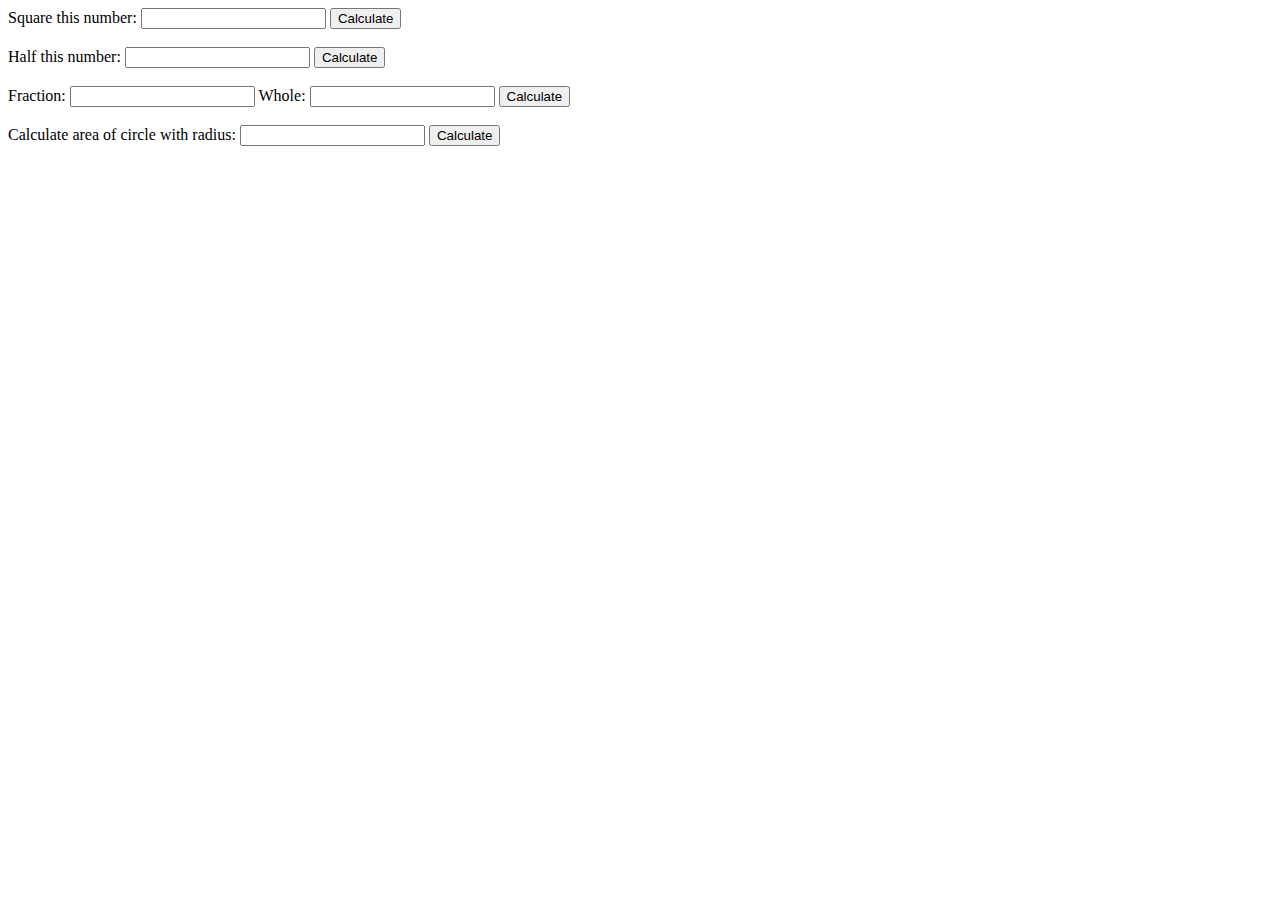
<file: assignments/calculator/index.html>
<!DOCTYPE html>
<html>
  <head>
  <meta charset=utf-8 />
  <title>Calculator</title>
  </head>
  <body>

    <label>Square this number:
      <input type="number" id="square-input" size="2">
    </label>
    <button id="square-button" onclick="squareNumber()">Calculate</button>
    <br><br>

    <label>Half this number:
      <input type="number" id="half-input" size="2">
    </label>
    <button id="half-button" onclick="halfNumber()">Calculate</button>
    <br><br>

    <label>
      Fraction:
      <input type="number" id="percent1-input" size="2">
    </label>
    <label>
      Whole:
      <input type="number" id="percent2-input" size="2">
    </label>
    <button id="percent-button" onclick="percentOf()">Calculate</button>
    <br><br>

    <label>Calculate area of circle with radius:
      <input type="number" id="area-input" size="2">
    </label>
    <button id="area-button" onclick="areaOfCircle()">Calculate</button>
    <br><br>
    <div id="solution"></div>

  <script src="script.js"></script>
  </body>
</html>
</file>
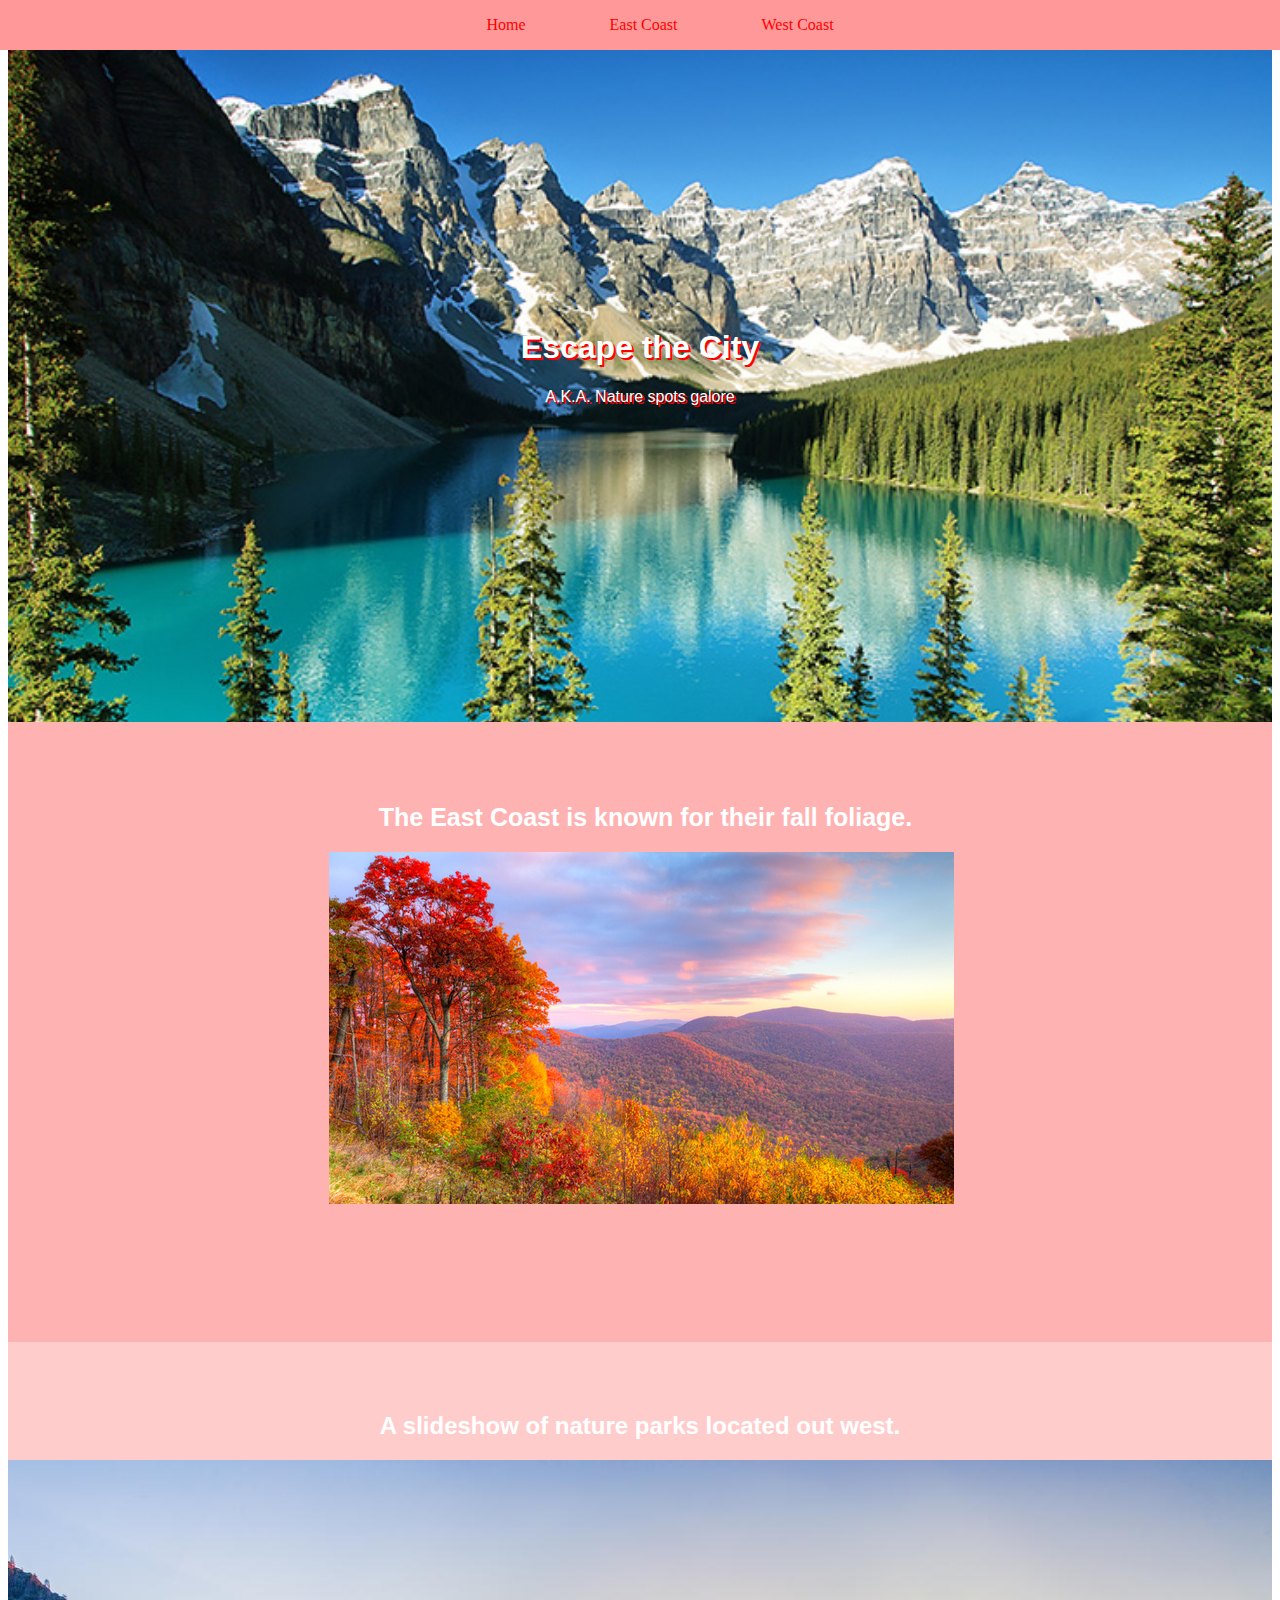
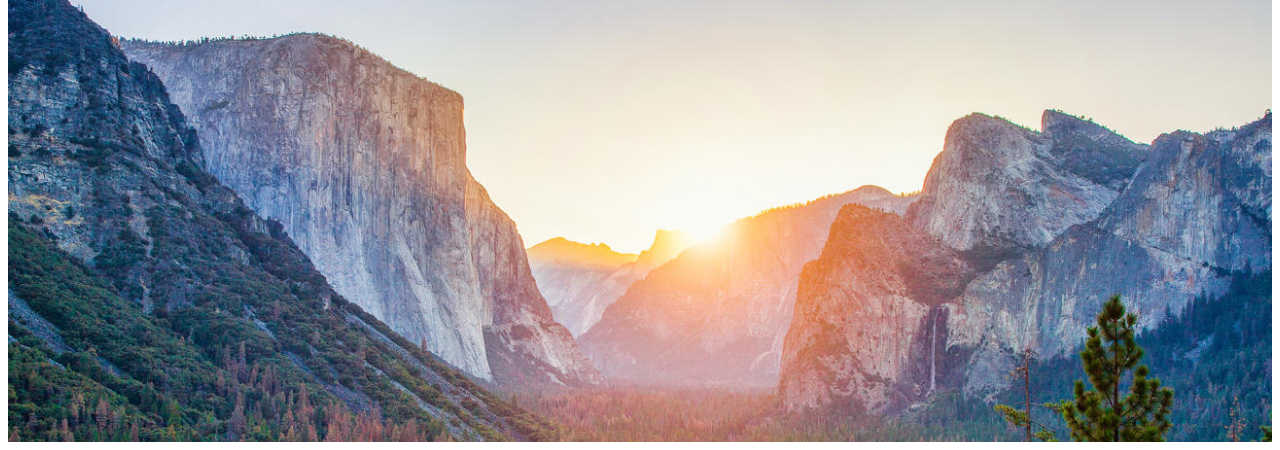
<file: assignments/one-page_site/index.html>
<!DOCTYPE html>
<html lang="en">
  <head>
    <meta charset="utf-8">
    <meta name="viewport" content="width=device-width, initial-scale=1.0">
    <link rel="stylesheet" href="styles.css">
    <title>Bit by a Hiking Bug? No Problem!</title>
  </head>

  <body>

    <nav class = "nav-wrapper">
      <ul>
        <li><a href="#home">Home</a></li>
        <li><a href="#eastcoast">East Coast</a></li>
        <li><a href="#westcoast">West Coast</a></li>
      </ul>
    </nav>

    <div id="home">
      <h1>Escape the City</h1>
      <p>A.K.A. Nature spots galore</p>
    </div>

    <div id="eastcoast">
      <h2 id ="text">The East Coast is known for their fall foliage.</h2>
      <img src="foliage.jpg">
    </div>

    <div id="westcoast">
      <h2>A slideshow of nature parks located out west.</h2>
      <figure>
        <img src="yosemite.jpg">
        <img src="olympic.jpg">
        <img src="sequoia.jpg">
        <img src="rainier.jpg">
        <img src="yosemite.jpg">
      </figure>

    </div>

  </body>
</html>
</file>
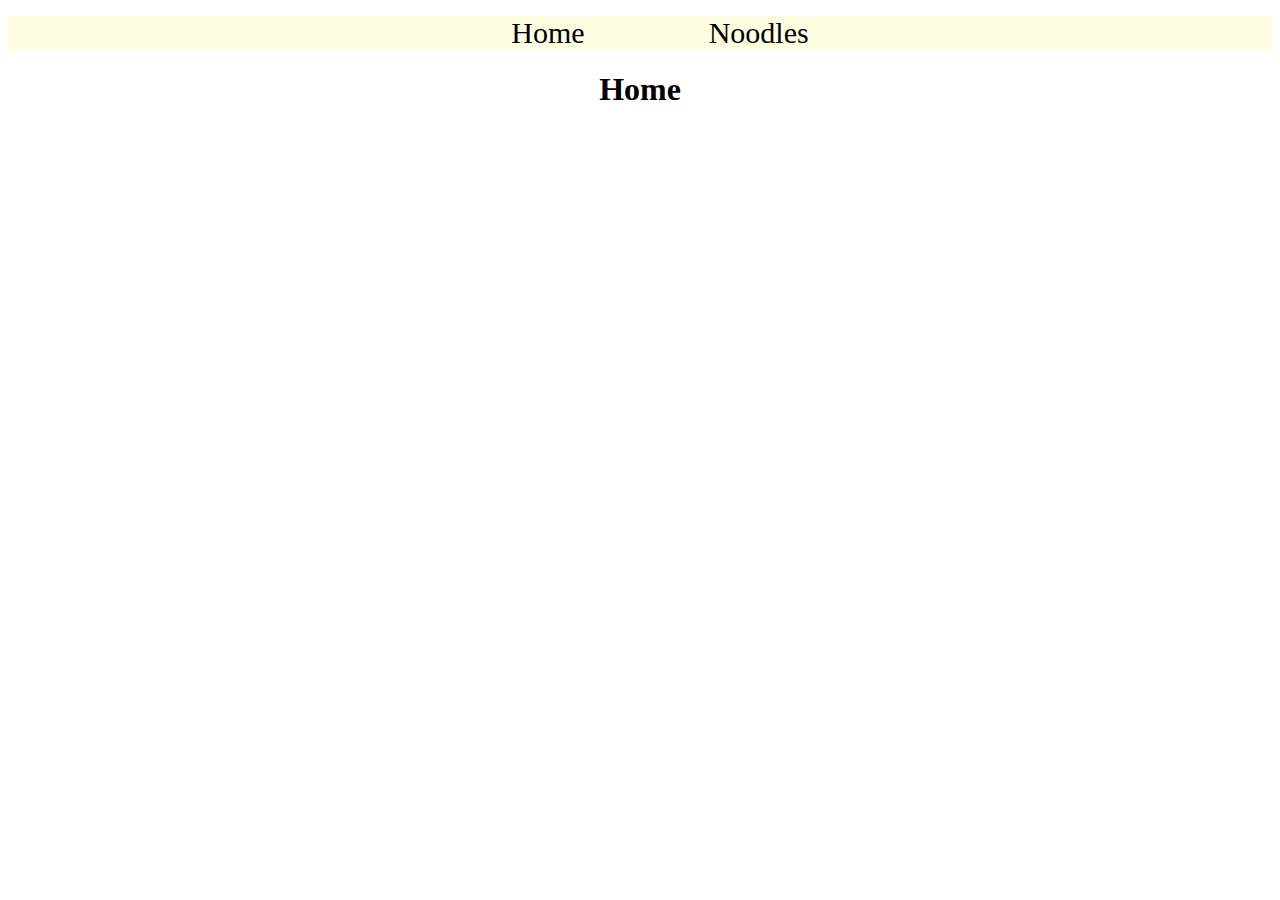
<file: class_exercises/website/index.html>
<!DOCTYPE html>
<html lang="">
  <head>
    <link rel="stylesheet" href="styles.css">
    <title>Food!</title>
  </head>

  <body>
    <nav>
      <ul>
        <li><a href="index.html">Home</a></li>
        <li><a href="second.html">Noodles</a></li>
      </ul>
    </nav>
    <h1>Home</h1>
  </body>


</html>
</file>
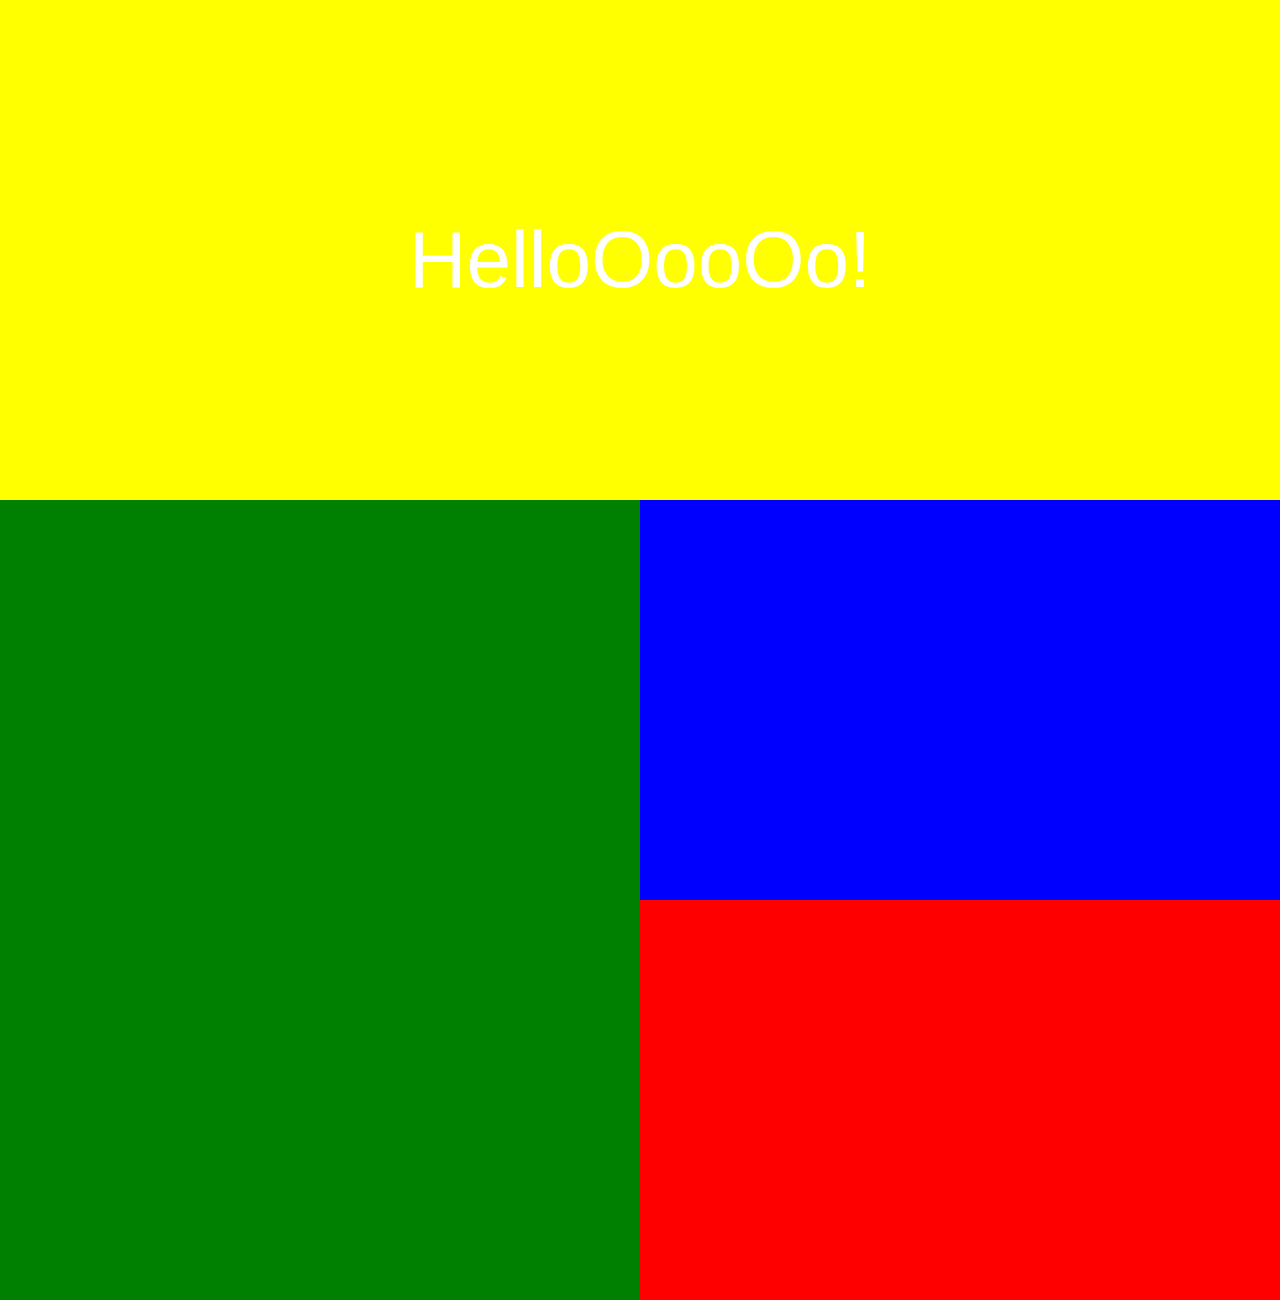
<file: assignments/grid/bootstrap/index.html>
<!DOCTYPE html>
<html lang="en">
<head>
    <meta charset="utf-8">
    <link rel="stylesheet" href="https://maxcdn.bootstrapcdn.com/bootstrap/4.0.0/css/bootstrap.min.css" integrity="sha384-Gn5384xqQ1aoWXA+058RXPxPg6fy4IWvTNh0E263XmFcJlSAwiGgFAW/dAiS6JXm" crossorigin="anonymous">
    <link rel="stylesheet" type="text/css" href="style.css">
    <title>HelloOooOo!</title>
</head>
<body>

    <div class="container-fluid">
        <div class="row">
            <div class="col align-self-center" id="first">
                <p>HelloOooOo!</p>
            </div>
        </div>
    </div>

    <div class="container-fluid">
        <div class="row short">
            <div class="col long"></div>
            <div class="col" id="right_side1"></div>
        </div>

        <div class="row short">
            <div class="col"></div>
            <div class="col" id="right_side2"></div>
        </div>
    </div>


</body>
</html>
</file>
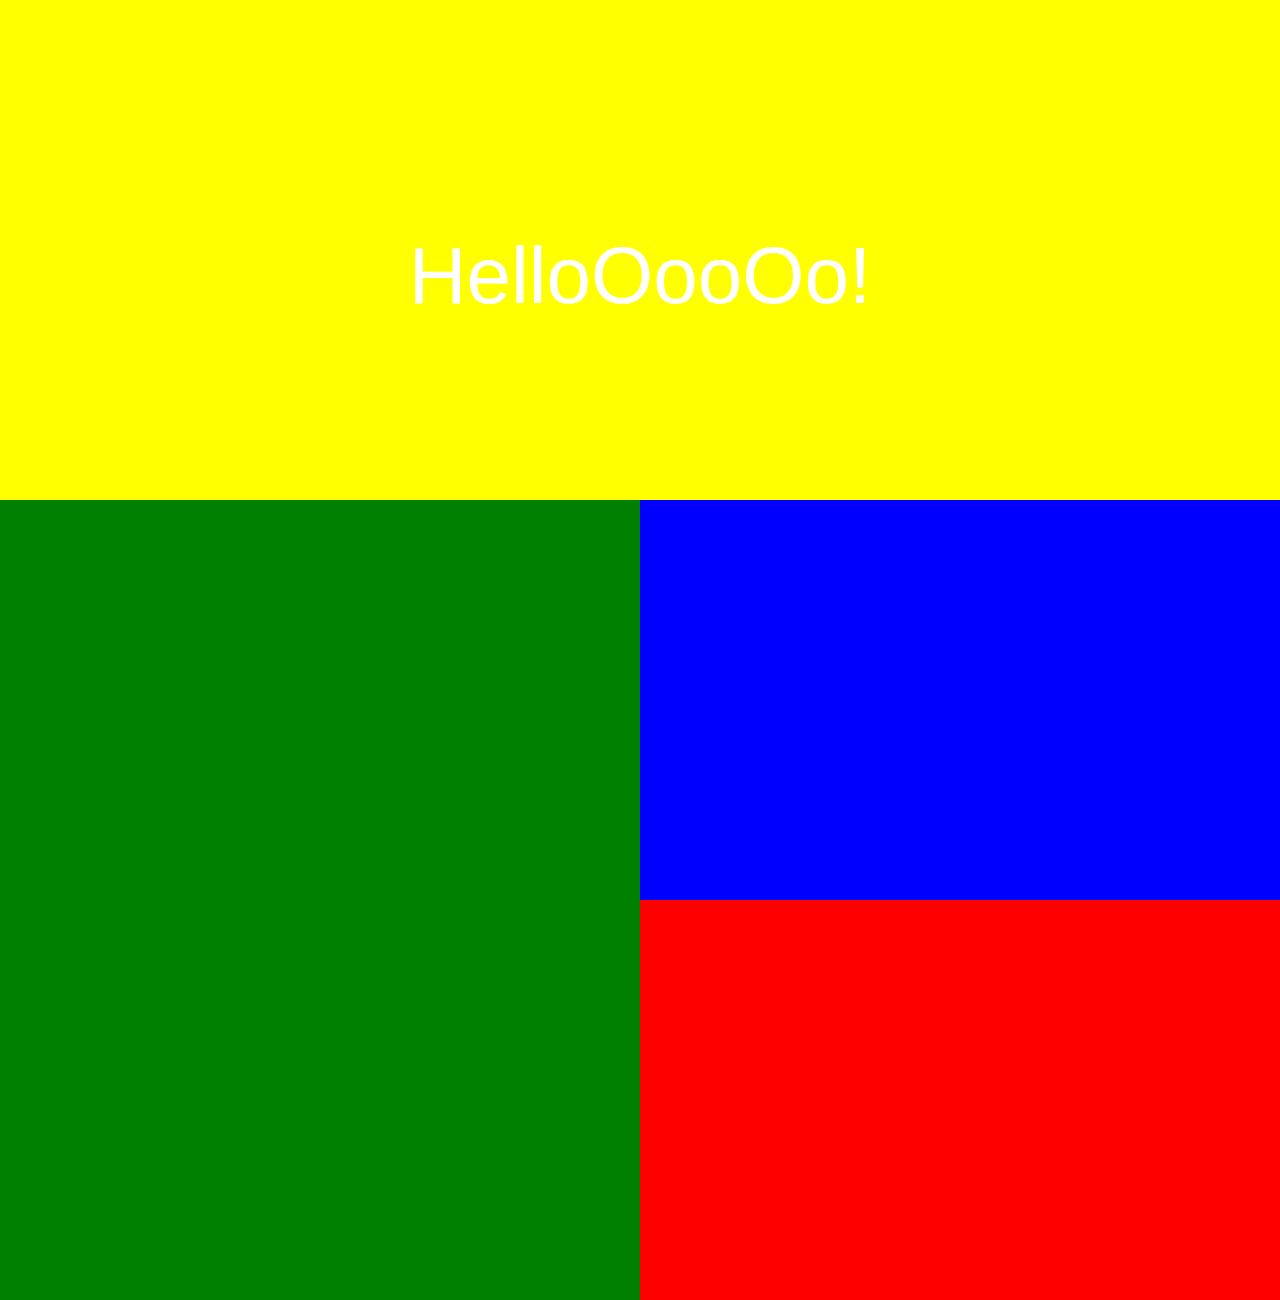
<file: assignments/grid/css_grid/index.html>
<!DOCTYPE html>
<html lang="en">
<head>
    <meta charset="utf-8">
    <!--<link rel="stylesheet" href="https://maxcdn.bootstrapcdn.com/bootstrap/4.0.0/css/bootstrap.min.css" integrity="sha384-Gn5384xqQ1aoWXA+058RXPxPg6fy4IWvTNh0E263XmFcJlSAwiGgFAW/dAiS6JXm" crossorigin="anonymous">-->
    <link rel="stylesheet" type="text/css" href="style.css">
    <title>HelloOooOo!</title>
</head>
<body>

    <div class="container">
        <header>
            <p>HelloOooOo!</p>
        </header>

        <section id="left"></section>
        <section id="right_side1"></section>
        <section id="right_side2"></section>

    </div>


</body>
</file>
<file: assignments/one-page_site/styles.css>
#home {
  color: white;
  font-family: Helvetica;
  background-image: url(BG.jpg);
  background-repeat: no-repeat;
  background-position: center;
  background-size: cover;
  background-attachment: fixed;
  height: 100%;
  padding: 300px
}

nav {
  text-align: center;
  background-color: #ff9999;
  position: fixed;
  width: 100%;

}

.nav-wrapper{
  top: 0;
  position: fixed;
  right: 0;
}

.nav-wrapper li{
  display: inline; /*goes next to each other */
  padding: 40px; /*spreads apart text in nav bar */
}

.nav-wrapper a {
  color: red;
  text-decoration: none;

}

.nav-wrapper a:hover {
  background-color: white;
}

#home h1 {
  text-shadow: 2px 2px #ff0000;
  text-align: center;

}
#home p{
  text-shadow: 2px 2px #ff0000;
  text-align: center;
}

#eastcoast {
  background-color: #ffb2b2;
  height: 600px;
  padding: 10px;
}

#eastcoast img{

  padding-left: 25%;
}

#text {
  display: block;
  font-size: 25px;
  width: 600px;
  padding-top: 50px;
  padding-left: 29%;

}

h2 {
  color: white;
  font-family: Helvetica;
}

#westcoast {
  overflow: hidden;
  height:650px;
  background-color: #ffcccc;
  text-align: center;
  padding-top: 50px;
}

/*slide show tutorial used: https://www.youtube.com/watch?v=pGHOaY4dhAA*/

#westcoast figure {
  position: relative;
  width: 500%;
  margin: 0;
  left: 0;
  animation: 20s westcoast infinite;
}

#westcoast figure img {
  width: 20%;
  float: left;

}

@keyframes westcoast {
  0% {
    left: 0;
  }
  20% {
    left: 0;
  }
  25% {
    left: -100%;
  }
  45% {
    left: -100%;
  }
  50% {
    left: -200%;
  }
  70% {
    left: -200%;
  }
  75%{
    left: -300%;
  }
  95%{
    left: -300%;
  }
  100%{
    left: -400%; /*fifth image slide */
  }
}

/* end tutorial*/
</file>
<file: class_exercises/website/styles.css>
nav ul{
  text-align: center;
  list-style-type: none;
  margin: 100;
  padding: 5 px;
  width: auto;
  background-color: #fefee1;

}

nav ul li {
  display: inline;
  font-size: 30px;
  padding: 15px 60px;
}

li a{
  text-decoration: none;
  color: black;
}

li a:hover {
  background-color: #fdca96;
  color: blue;
}

h1 {
  text-align: center;
}

img {
  width: 400px;
  height: 400px%;
}

.row{
  display: flex;
}

.column{
  flex: 33.33%;
  padding: 30px;
}
</file>
<file: assignments/grid/bootstrap/style.css>
.container-fluid {
    background-color: blue;
    justify-content: center;
    align-content: center;

}

#first {
    width: 100%;
    height: 500px;
    background-color: yellow;
    text-align: center;
}

#first p {
    position: relative;
    top: 40%;
    color: white;
    font-size: 80px;
    font-family: arial;
}

.long {
    height: 800px;
    background-color: green;
    width: 50%;
}

.side {
    flex-wrap: wrap;
    width: 50%;
}

.row {
    height: fit-content;
}

.short {
    height: 400px;
}

#right_side1 {
    background-color: blue;
}

#right_side2 {
    background-color: red;
}
</file>
<file: assignments/grid/css_grid/style.css>
body {
    margin: 0;
}

.container {
    display: grid;
    justify-content: stretch;
    grid-template-columns: auto auto auto auto auto auto;
    grid-template-rows: 500px 400px 400px;
}

header {
    background-color: yellow;
    text-align: center;
    grid-column: 1 / 7;
}

header p {
    position: relative;
    top: 30%;
    color: white;
    font-size: 80px;
    font-family: arial;
}

#right_side1 {
    grid-area: 2 / 4 / 3 / 7;
    background-color: blue;
}

#right_side2 {
    grid-area: 3 / 4 / 4 / 7;
    background-color: red;
}

#left {
    background-color: green;
    grid-area: 2 / 1 / 4 / 4;
}
</file>
